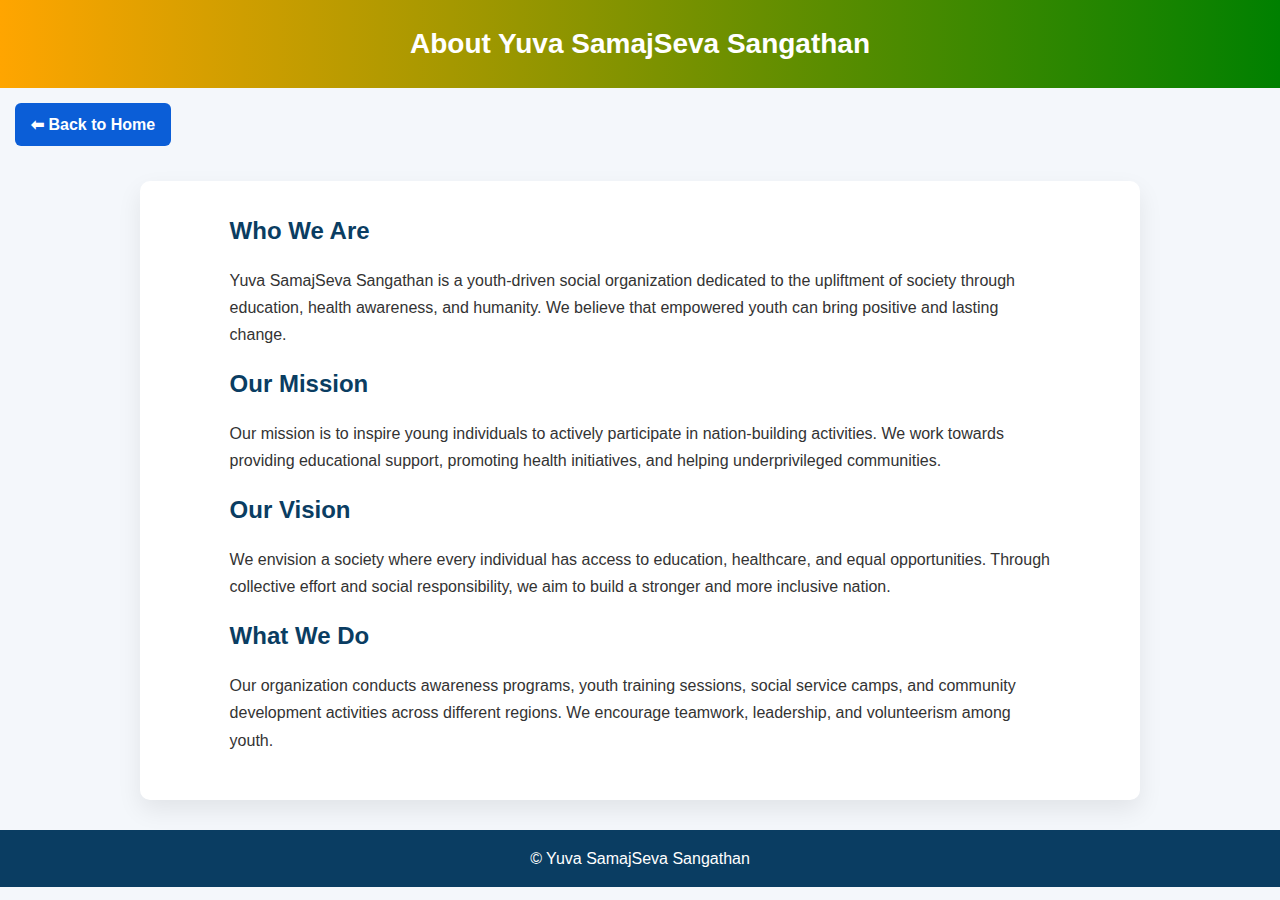
<file: about.html>
<!DOCTYPE html>
<html lang="en">
<head>
<meta charset="UTF-8">
<title>About Us | Yuva SamajSeva Sangathan</title>
<meta name="viewport" content="width=device-width, initial-scale=1.0">

<style>
/* ===== RESET ===== */
* {
    margin: 0;
    padding: 0;
    box-sizing: border-box;
}

body {
    font-family: Arial, sans-serif;
    background: #f4f7fb;
    color: #333;
    line-height: 1.7;
}

/* ===== HEADER ===== */
.header {
    background: linear-gradient(to right, orange, green);
    color: #fff;
    padding: 20px;
    text-align: center;
}

.header h1 {
    font-size: 28px;
}

/* ===== BACK BUTTON ===== */
.back-btn {
    display: inline-block;
    margin: 15px;
    padding: 8px 16px;
    background: #0b5ed7;
    color: #fff;
    text-decoration: none;
    border-radius: 6px;
    font-weight: bold;
}

/* ===== CONTENT ===== */
.about-section {
    padding: 30px 7%;
    background: #fff;
    border-radius: 10px;
    margin: 20px auto;
    max-width: 1000px;
    box-shadow: 0 10px 25px rgba(0,0,0,0.08);
}

.about-section h2 {
    color: #0a3d62;
    margin-bottom: 15px;
}

.about-section p {
    margin-bottom: 16px;
    font-size: 16px;
}

/* ===== FOOTER ===== */
footer {
    margin-top: 30px;
    padding: 15px;
    text-align: center;
    background: #0a3d62;
    color: #fff;
}
</style>
</head>

<body>

<!-- HEADER -->
<div class="header">
    <h1>About Yuva SamajSeva Sangathan</h1>
</div>

<!-- BACK BUTTON -->
<a href="index.html" class="back-btn">⬅ Back to Home</a>

<!-- ABOUT CONTENT -->
<div class="about-section">

    <h2>Who We Are</h2>
    <p>
        Yuva SamajSeva Sangathan is a youth-driven social organization dedicated to
        the upliftment of society through education, health awareness, and humanity.
        We believe that empowered youth can bring positive and lasting change.
    </p>

    <h2>Our Mission</h2>
    <p>
        Our mission is to inspire young individuals to actively participate in
        nation-building activities. We work towards providing educational support,
        promoting health initiatives, and helping underprivileged communities.
    </p>

    <h2>Our Vision</h2>
    <p>
        We envision a society where every individual has access to education,
        healthcare, and equal opportunities. Through collective effort and social
        responsibility, we aim to build a stronger and more inclusive nation.
    </p>

    <h2>What We Do</h2>
    <p>
        Our organization conducts awareness programs, youth training sessions,
        social service camps, and community development activities across different
        regions. We encourage teamwork, leadership, and volunteerism among youth.
    </p>

</div>

<footer>
    © Yuva SamajSeva Sangathan
</footer>

<script>
// JS (future-ready)
console.log("About page loaded successfully");
</script>

</body>
</html>
</file>
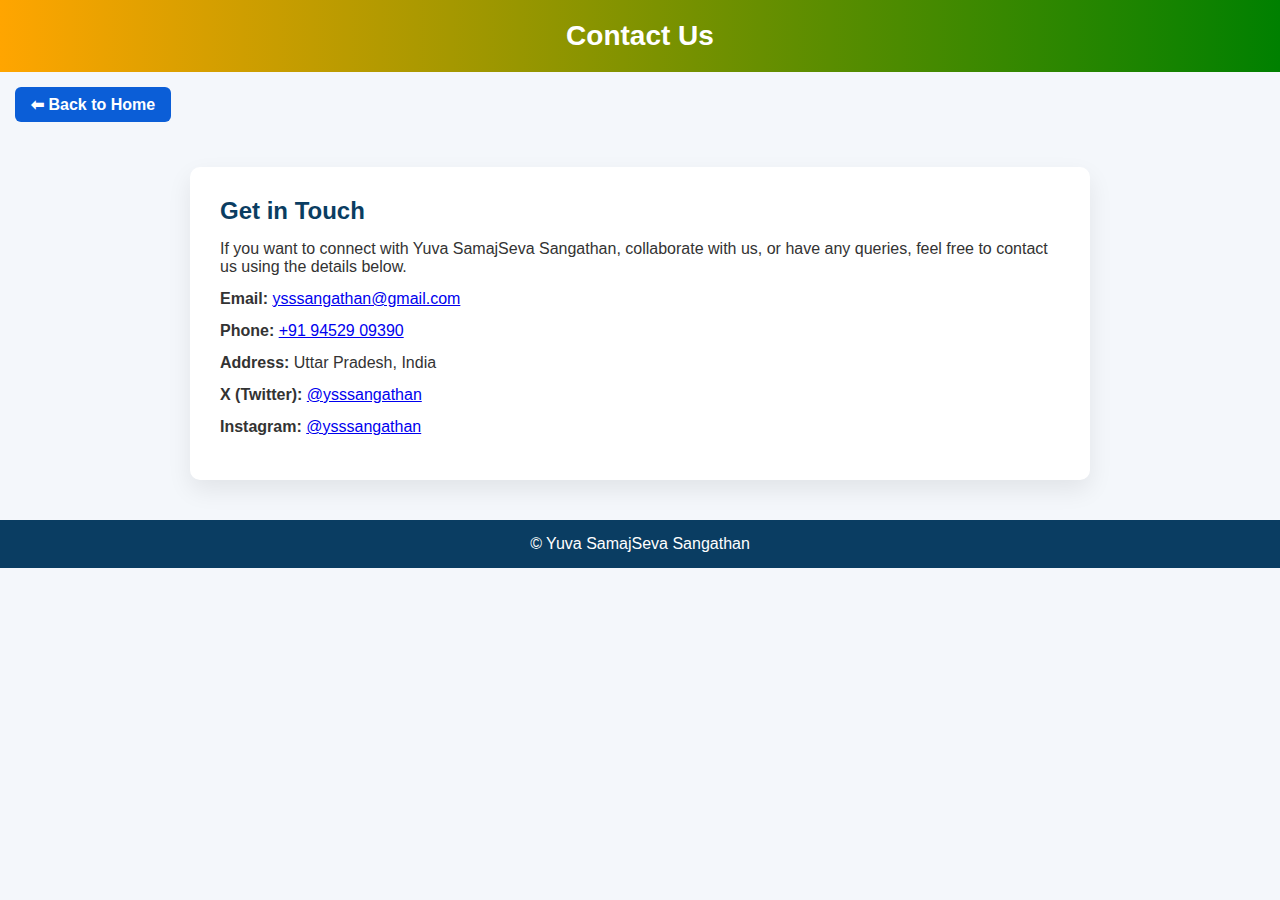
<file: contact.html>
<!DOCTYPE html>
<html lang="en">
<head>
<meta charset="UTF-8">
<title>Contact Us | Yuva SamajSeva Sangathan</title>
<meta name="viewport" content="width=device-width, initial-scale=1.0">

<style>
/* ===== RESET ===== */
* {
    margin: 0;
    padding: 0;
    box-sizing: border-box;
}

body {
    font-family: Arial, sans-serif;
    background: #f4f7fb;
    color: #333;
}

/* ===== HEADER ===== */
.header {
    background: linear-gradient(to right, orange, green);
    color: #fff;
    padding: 20px;
    text-align: center;
}

.header h1 {
    font-size: 28px;
}

/* ===== BACK BUTTON ===== */
.back-btn {
    display: inline-block;
    margin: 15px;
    padding: 8px 16px;
    background: #0b5ed7;
    color: #fff;
    text-decoration: none;
    border-radius: 6px;
    font-weight: bold;
}

/* ===== CONTACT SECTION ===== */
.contact-section {
    max-width: 900px;
    margin: 30px auto;
    background: #fff;
    padding: 30px;
    border-radius: 10px;
    box-shadow: 0 10px 25px rgba(0,0,0,0.08);
}

.contact-section h2 {
    color: #0a3d62;
    margin-bottom: 15px;
}

.contact-section p {
    margin-bottom: 14px;
    font-size: 16px;
}

/* ===== FOOTER ===== */
footer {
    margin-top: 40px;
    padding: 15px;
    text-align: center;
    background: #0a3d62;
    color: #fff;
}
</style>
</head>

<body>

<!-- HEADER -->
<div class="header">
    <h1>Contact Us</h1>
</div>

<!-- BACK BUTTON -->
<a href="index.html" class="back-btn">⬅ Back to Home</a>

<!-- CONTACT CONTENT -->
<div class="contact-section">

    <h2>Get in Touch</h2>
    <p>
        If you want to connect with Yuva SamajSeva Sangathan, collaborate with us,
        or have any queries, feel free to contact us using the details below.
    </p>

    
  
    
<div class="contact-info">
  <p><strong>Email:</strong>
    <a href="mailto:ysssangathan@gmail.com">
      ysssangathan@gmail.com
    </a>
  </p>

  <p><strong>Phone:</strong>
    <a href="tel:+919452909390">
      +91 94529 09390
    </a>
  </p>

  <p><strong>Address:</strong>
    Uttar Pradesh, India
  </p>

  <p><strong>X (Twitter):</strong>
    <a href="https://x.com/ysssangathan" target="_blank">
      @ysssangathan
    </a>
  </p>

  <p><strong>Instagram:</strong>
    <a href="https://www.instagram.com/ysssangathan/" target="_blank">
      @ysssangathan
    </a>
  </p>
</div>
</div>

<footer>
    © Yuva SamajSeva Sangathan
</footer>

<script>
console.log("Contact page loaded (without form)");
</script>

</body>
</html>
</file>
